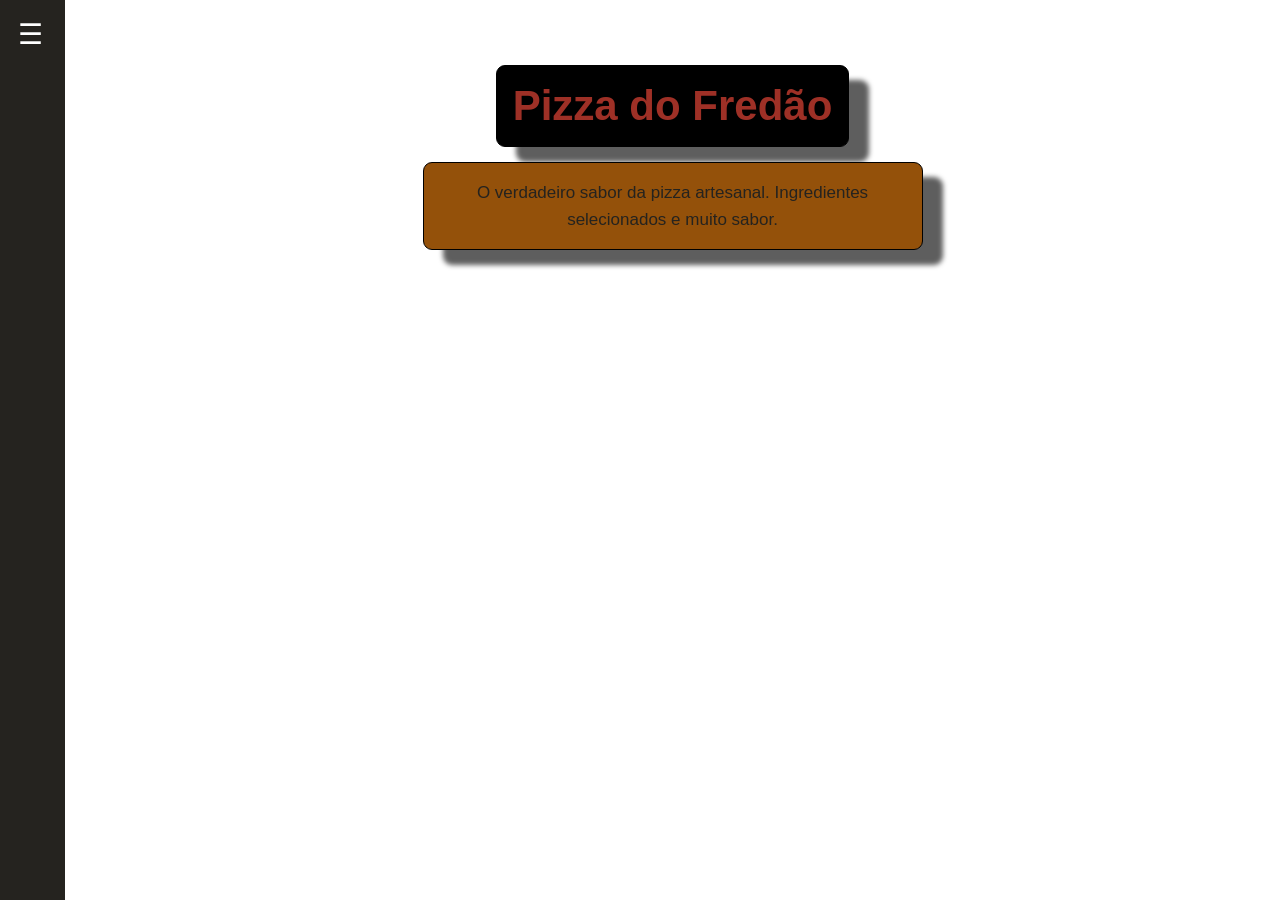
<file: super-mercado-mura-main/MerceariaProz-main/index.html>
<body>

    <!-- Menu lateral -->
    <aside class="menu-lateral">

        <div class="menu-icone">
            ☰
        </div>

        <div class="menu-opcoes">
            <a href="cadastro.html">
                Gerenciamento
            </a>
        </div>

    </aside>


    <!-- Conteúdo principal -->
    <main class="pagina-principal">

        <!-- Apresentação -->
        <section class="apresentacao">

            <h1>Pizza do Fredão</h1>

            <p  class="descricao-pizzaria">
                O verdadeiro sabor da pizza artesanal.
                Ingredientes selecionados e muito sabor.
            </p>

        </section>


        <!-- Produtos -->
        <section class="produtos">

            <div id="lista-produtos" class="lista-produtos">

                <!-- Produtos inseridos pelo JavaScript -->

            </div>

        </section>
      
        <aside class="menu-lateral">

    <div class="menu-icone">
        ☰
    </div>

    <div class="menu-opcoes">

        <a href="admin.html">
            Gerenciamento
        </a>

    </div>

</aside>
    </main>

    <link rel="stylesheet" href="style-index.css">
    <script src="assets/js/scriptIndex.js"></script>

</body>
</file>
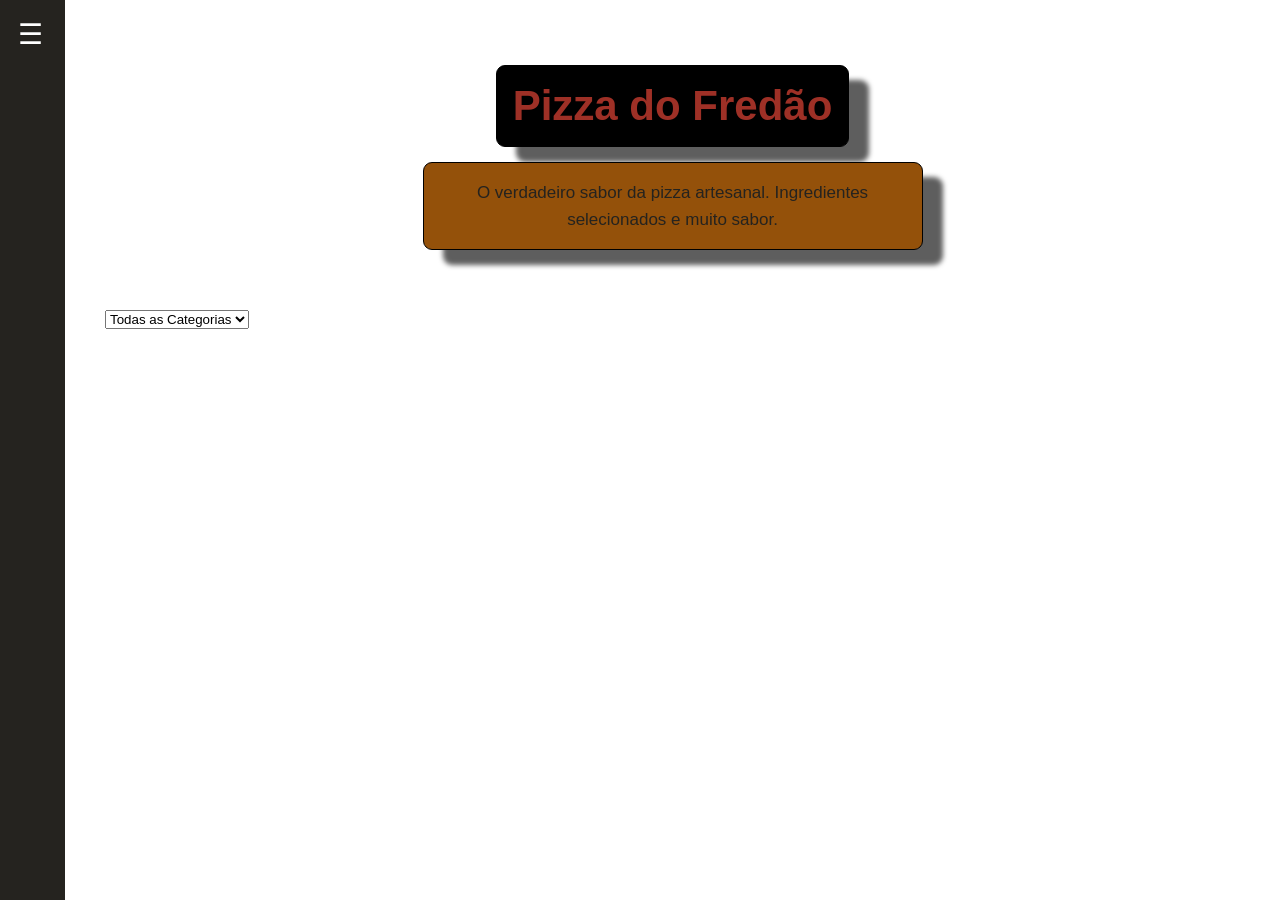
<file: fred-pizza-main/fred-pizza-main/super-mercado-mura-main/MerceariaProz-main/index.html>
<body>

    <!-- Menu lateral -->
    <aside class="menu-lateral">

        <div class="menu-icone">
            ☰
        </div>

        <div class="menu-opcoes">
            <a href="cadastro.html">
                Gerenciamento
            </a>
        </div>

    </aside>


    <!-- Conteúdo principal -->
    <main class="pagina-principal">

        <!-- Apresentação -->
        <section class="apresentacao">

            <h1>Pizza do Fredão</h1>

            <p  class="descricao-pizzaria">
                O verdadeiro sabor da pizza artesanal.
                Ingredientes selecionados e muito sabor.
            </p>

        </section>


        <!-- Produtos -->
        <section class="produtos">
      <div>
        <section class="produtos">
         <label for="filtroCategoria"></label>
         <select id="filtroCategoria">
           <option value="Todas">Todas as Categorias</option>
         </select>
        </div>
            <div id="lista-produtos" class="lista-produtos">

                <!-- Produtos inseridos pelo JavaScript -->

            </div>

        </section>
      
        <aside class="menu-lateral">

    <div class="menu-icone">
        ☰
    </div>

    <div class="menu-opcoes">

        <a href="admin.html">
            Gerenciamento
        </a>

    </div>

</aside>
    </main>

    <link rel="stylesheet" href="style-index.css">
    <script src="assets/js/scriptIndex.js"></script>

</body>
</file>
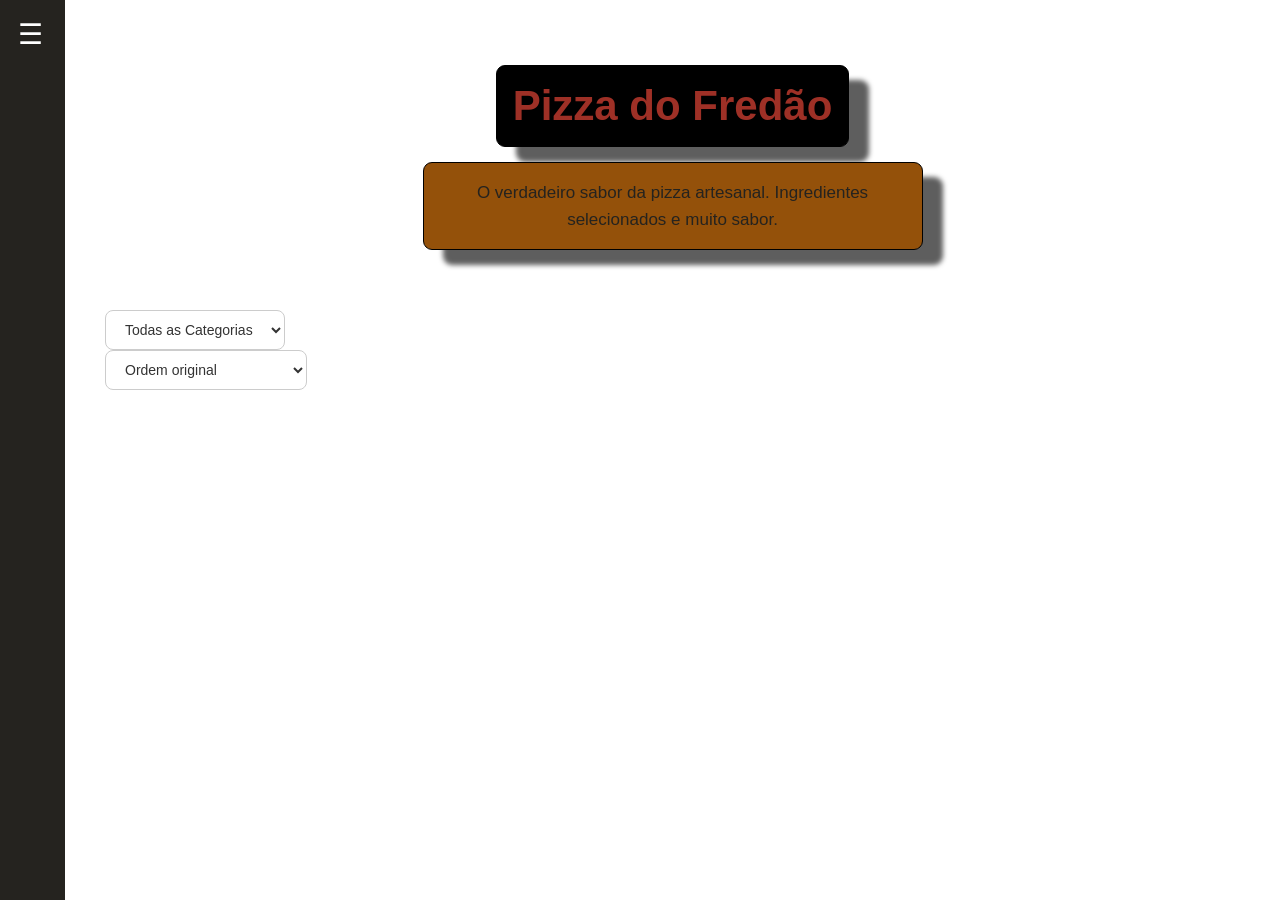
<file: fred-pizza-main/fred-pizza-main/fred-pizza-main/super-mercado-mura-main/MerceariaProz-main/index.html>
<body>

    <!-- Menu lateral -->
    <aside class="menu-lateral">

        <div class="menu-icone">
            ☰
        </div>

        <div class="menu-opcoes">
            <a href="cadastro.html">
                Gerenciamento
            </a>
        </div>

    </aside>


    <!-- Conteúdo principal -->
    <main class="pagina-principal">

        <!-- Apresentação -->
        <section class="apresentacao">

            <h1>Pizza do Fredão</h1>

            <p  class="descricao-pizzaria">
                O verdadeiro sabor da pizza artesanal.
                Ingredientes selecionados e muito sabor.
            </p>

        </section>


        <!-- Produtos -->
        <section class="produtos">
      <div>
        <section class="produtos">
         <label for="filtroCategoria"></label>
         <select id="filtroCategoria">
           <option value="Todas">Todas as Categorias</option>
         </select>
        </div>

<select id="ordenarPreco">
    <option value="original">Ordem original</option>
    <option value="menor">Menor para maior preço</option>
    <option value="maior">Maior para menor preço</option>
</select>

            <div id="lista-produtos" class="lista-produtos">

                <!-- Produtos inseridos pelo JavaScript -->

            </div>

        </section>
      
        <aside class="menu-lateral">

    <div class="menu-icone">
        ☰
    </div>

    <div class="menu-opcoes">

        <a href="admin.html">
            Gerenciamento
        </a>

    </div>

</aside>
    </main>

    <link rel="stylesheet" href="style-index.css">
    <script src="assets/js/scriptIndex.js"></script>

</body>
</file>
<file: super-mercado-mura-main/MerceariaProz-main/style-index.css>
/* ===== CONFIGURAÇÃO GERAL ===== */

* {
    margin: 0;
    padding: 0;
    box-sizing: border-box;
}

body {
   font-family: "Poppins", sans-serif;
  font-weight: 100;
  font-style: normal;
    background-image: url('https://i.pinimg.com/originals/e3/82/d0/e382d08fd1a11c616138719a42d04b82.jpg');
    color: #25231F;
      background-size: cover;
}


/* ===== MENU LATERAL ===== */

.menu-lateral {
    position: fixed;
    left: 0;
    top: 0;

    width: 65px;
    height: 100vh;

    background-color: #25231F;

    display: flex;
    flex-direction: column;

    overflow: hidden;

    transition: width 0.3s ease;
    z-index: 100;
}

/* Expandir menu */

.menu-lateral:hover {
    width: 220px;
}

/* Ícone do menu */

.menu-icone {
    color: white;
    font-size: 28px;
    padding: 18px;
    min-width: 65px;
    cursor: pointer;
}

/* Opções do menu */

.menu-opcoes {
    display: flex;
    flex-direction: column;

    padding: 15px;
    gap: 15px;

    opacity: 0;
    transition: opacity 0.3s ease;
}

.menu-lateral:hover .menu-opcoes {
    opacity: 1;
}

/* Links */

.menu-opcoes a {
    display: block;

    background-color: #9E3026;
    color: white;

    padding: 12px;
    border-radius: 6px;

    text-decoration: none;
    text-align: center;
    white-space: nowrap;
}

.menu-opcoes a:hover {
    background-color: #76231C;
}


/* ===== CONTEÚDO PRINCIPAL ===== */

.pagina-principal {
    margin-left: 65px;
    padding: 40px;

    transition: margin-left 0.3s ease;
}

/* Página acompanha a expansão do menu */

.menu-lateral:hover + .pagina-principal {
    margin-left: 220px;
}


/* ===== APRESENTAÇÃO ===== */

.apresentacao {
    display: flex;
    flex-direction: column;

    align-items: center;
    text-align: center;

    margin-bottom: 35px;
    padding: 25px;
}
h1 {
      display: flex;
    flex-direction: column;

    gap: 8px;

    padding: 16px;

    background-color: rgb(0, 0, 0);
    border: 1px solid #000000;
    border-radius: 9px;
      box-shadow: 20px 15px 5px rgba(0, 0, 0, 0.632);
    min-height: 10px;
}

.descricao-pizzaria {
    display: flex;
    flex-direction: column;

    gap: 8px;

    padding: 16px;

    background-color: rgb(148, 81, 10);
    border: 1px solid #000000;
    border-radius: 9px;
      box-shadow: 20px 15px 5px rgba(0, 0, 0, 0.632);
    min-height: 10px;

}
.apresentacao h1 {
    font-size: 42px;
    margin-bottom: 15px;
    color: #9E3026;
}

.apresentacao p {
    font-size: 17px;
    max-width: 500px;
    line-height: 1.6;
}


/* ===== LISTA DE PRODUTOS ===== */

.lista-produtos {
    display: grid;

    grid-template-columns: repeat(3, minmax(0, 260px));

    justify-content: center;
    gap: 20px;

    padding: 15px;
    max-width: 950px;
    margin: 0 auto;
}


/* ===== CARDS ===== */

.lista-produtos article {
    display: flex;
    flex-direction: column;

    gap: 8px;

    padding: 16px;

    background-color: rgb(130, 128, 128);
    border: 1px solid #D8CBB9;
    border-radius: 10px;
    box-shadow: 20px 25px 5px rgba(0, 0, 0, 0.632);
    
    min-height: 120px;

    transition: transform 0.3s ease;
}

/* Efeito ao passar o mouse */

.lista-produtos article:hover {
    transform: scale(0.95);
}

.lista-produtos article h3 {
    font-size: 17px;
}

.lista-produtos article p {
    font-size: 14px;
}


/* ===== RESPONSIVIDADE ===== */

@media (max-width: 900px) {

    .lista-produtos {
        grid-template-columns: repeat(2, minmax(0, 260px));
    }

}

@media (max-width: 600px) {

    .pagina-principal {
        padding: 20px;
    }

    .apresentacao {
        padding: 15px;
    }

    .apresentacao h1 {
        font-size: 30px;
    }

    .lista-produtos {
        grid-template-columns: minmax(0, 280px);
    }

    /* Mantém o menu compacto em telas pequenas */

    .menu-lateral:hover + .pagina-principal {
        margin-left: 65px;
    }

}
</file>
<file: fred-pizza-main/fred-pizza-main/super-mercado-mura-main/MerceariaProz-main/style-index.css>
/* ===== CONFIGURAÇÃO GERAL ===== */

* {
    margin: 0;
    padding: 0;
    box-sizing: border-box;
}

body {
   font-family: "Poppins", sans-serif;
  font-weight: 100;
  font-style: normal;
    background-image: url('https://i.pinimg.com/originals/e3/82/d0/e382d08fd1a11c616138719a42d04b82.jpg');
    color: #25231F;
      background-size: cover;
}


/* ===== MENU LATERAL ===== */

.menu-lateral {
    position: fixed;
    left: 0;
    top: 0;

    width: 65px;
    height: 100vh;

    background-color: #25231F;

    display: flex;
    flex-direction: column;

    overflow: hidden;

    transition: width 0.3s ease;
    z-index: 100;
}

/* Expandir menu */

.menu-lateral:hover {
    width: 220px;
}

/* Ícone do menu */

.menu-icone {
    color: white;
    font-size: 28px;
    padding: 18px;
    min-width: 65px;
    cursor: pointer;
}

/* Opções do menu */

.menu-opcoes {
    display: flex;
    flex-direction: column;

    padding: 15px;
    gap: 15px;

    opacity: 0;
    transition: opacity 0.3s ease;
}

.menu-lateral:hover .menu-opcoes {
    opacity: 1;
}

/* Links */

.menu-opcoes a {
    display: block;

    background-color: #9E3026;
    color: white;

    padding: 12px;
    border-radius: 6px;

    text-decoration: none;
    text-align: center;
    white-space: nowrap;
}

.menu-opcoes a:hover {
    background-color: #76231C;
}


/* ===== CONTEÚDO PRINCIPAL ===== */

.pagina-principal {
    margin-left: 65px;
    padding: 40px;

    transition: margin-left 0.3s ease;
}

/* Página acompanha a expansão do menu */

.menu-lateral:hover + .pagina-principal {
    margin-left: 220px;
}


/* ===== APRESENTAÇÃO ===== */

.apresentacao {
    display: flex;
    flex-direction: column;

    align-items: center;
    text-align: center;

    margin-bottom: 35px;
    padding: 25px;
}
h1 {
      display: flex;
    flex-direction: column;

    gap: 8px;

    padding: 16px;

    background-color: rgb(0, 0, 0);
    border: 1px solid #000000;
    border-radius: 9px;
      box-shadow: 20px 15px 5px rgba(0, 0, 0, 0.632);
    min-height: 10px;
}

.descricao-pizzaria {
    display: flex;
    flex-direction: column;

    gap: 8px;

    padding: 16px;

    background-color: rgb(148, 81, 10);
    border: 1px solid #000000;
    border-radius: 9px;
      box-shadow: 20px 15px 5px rgba(0, 0, 0, 0.632);
    min-height: 10px;

}
.apresentacao h1 {
    font-size: 42px;
    margin-bottom: 15px;
    color: #9E3026;
}

.apresentacao p {
    font-size: 17px;
    max-width: 500px;
    line-height: 1.6;
}


/* ===== LISTA DE PRODUTOS ===== */

.lista-produtos {
    display: grid;

    grid-template-columns: repeat(3, minmax(0, 260px));

    justify-content: center;
    gap: 20px;

    padding: 15px;
    max-width: 950px;
    margin: 0 auto;
}


/* ===== CARDS ===== */

.lista-produtos article {
    display: flex;
    flex-direction: column;

    gap: 8px;

    padding: 16px;

    background-color: rgb(130, 128, 128);
    border: 1px solid #D8CBB9;
    border-radius: 10px;
    box-shadow: 20px 25px 5px rgba(0, 0, 0, 0.632);
    
    min-height: 120px;

    transition: transform 0.3s ease;
}

/* Efeito ao passar o mouse */

.lista-produtos article:hover {
    transform: scale(0.95);
}

.lista-produtos article h3 {
    font-size: 17px;
}

.lista-produtos article p {
    font-size: 14px;
}


/* ===== RESPONSIVIDADE ===== */

@media (max-width: 900px) {

    .lista-produtos {
        grid-template-columns: repeat(2, minmax(0, 260px));
    }

}

@media (max-width: 600px) {

    .pagina-principal {
        padding: 20px;
    }

    .apresentacao {
        padding: 15px;
    }

    .apresentacao h1 {
        font-size: 30px;
    }

    .lista-produtos {
        grid-template-columns: minmax(0, 280px);
    }

    /* Mantém o menu compacto em telas pequenas */

    .menu-lateral:hover + .pagina-principal {
        margin-left: 65px;
    }

}
</file>
<file: fred-pizza-main/fred-pizza-main/fred-pizza-main/super-mercado-mura-main/MerceariaProz-main/style-index.css>
/* ===== CONFIGURAÇÃO GERAL ===== */

* {
    margin: 0;
    padding: 0;
    box-sizing: border-box;
}

body {
   font-family: "Poppins", sans-serif;
  font-weight: 100;
  font-style: normal;
    background-image: url('https://i.pinimg.com/originals/e3/82/d0/e382d08fd1a11c616138719a42d04b82.jpg');
    color: #25231F;
      background-size: cover;
}


/* ===== MENU LATERAL ===== */

.menu-lateral {
    position: fixed;
    left: 0;
    top: 0;

    width: 65px;
    height: 100vh;

    background-color: #25231F;

    display: flex;
    flex-direction: column;

    overflow: hidden;

    transition: width 0.3s ease;
    z-index: 100;
}

/* Expandir menu */

.menu-lateral:hover {
    width: 220px;
}

/* Ícone do menu */

.menu-icone {
    color: white;
    font-size: 28px;
    padding: 18px;
    min-width: 65px;
    cursor: pointer;
}

/* Opções do menu */

.menu-opcoes {
    display: flex;
    flex-direction: column;

    padding: 15px;
    gap: 15px;

    opacity: 0;
    transition: opacity 0.3s ease;
}

.menu-lateral:hover .menu-opcoes {
    opacity: 1;
}

/* Links */

.menu-opcoes a {
    display: block;

    background-color: #9E3026;
    color: white;

    padding: 12px;
    border-radius: 6px;

    text-decoration: none;
    text-align: center;
    white-space: nowrap;
}

.menu-opcoes a:hover {
    background-color: #76231C;
}


/* ===== CONTEÚDO PRINCIPAL ===== */

.pagina-principal {
    margin-left: 65px;
    padding: 40px;

    transition: margin-left 0.3s ease;
}

/* Página acompanha a expansão do menu */

.menu-lateral:hover + .pagina-principal {
    margin-left: 220px;
}


/* ===== APRESENTAÇÃO ===== */

.apresentacao {
    display: flex;
    flex-direction: column;

    align-items: center;
    text-align: center;

    margin-bottom: 35px;
    padding: 25px;
}
h1 {
      display: flex;
    flex-direction: column;

    gap: 8px;

    padding: 16px;

    background-color: rgb(0, 0, 0);
    border: 1px solid #000000;
    border-radius: 9px;
      box-shadow: 20px 15px 5px rgba(0, 0, 0, 0.632);
    min-height: 10px;
}

.descricao-pizzaria {
    display: flex;
    flex-direction: column;

    gap: 8px;

    padding: 16px;

    background-color: rgb(148, 81, 10);
    border: 1px solid #000000;
    border-radius: 9px;
      box-shadow: 20px 15px 5px rgba(0, 0, 0, 0.632);
    min-height: 10px;

}
.apresentacao h1 {
    font-size: 42px;
    margin-bottom: 15px;
    color: #9E3026;
}

.apresentacao p {
    font-size: 17px;
    max-width: 500px;
    line-height: 1.6;
}


/* ===== LISTA DE PRODUTOS ===== */

.lista-produtos {
    display: grid;

    grid-template-columns: repeat(3, minmax(0, 260px));

    justify-content: center;
    gap: 20px;

    padding: 15px;
    max-width: 950px;
    margin: 0 auto;
}


/* ===== CARDS ===== */

.lista-produtos article {
    display: flex;
    flex-direction: column;

    gap: 8px;

    padding: 16px;

    background-color: rgb(130, 128, 128);
    border: 1px solid #D8CBB9;
    border-radius: 10px;
    box-shadow: 20px 25px 5px rgba(0, 0, 0, 0.632);
    
    min-height: 120px;

    transition: transform 0.3s ease;
}

/* Efeito ao passar o mouse */

.lista-produtos article:hover {
    transform: scale(0.95);
}

.lista-produtos article h3 {
    font-size: 17px;
}

.lista-produtos article p {
    font-size: 14px;
}


/* ===== RESPONSIVIDADE ===== */

@media (max-width: 900px) {

    .lista-produtos {
        grid-template-columns: repeat(2, minmax(0, 260px));
    }

}

@media (max-width: 600px) {

    .pagina-principal {
        padding: 20px;
    }

    .apresentacao {
        padding: 15px;
    }

    .apresentacao h1 {
        font-size: 30px;
    }

    .lista-produtos {
        grid-template-columns: minmax(0, 280px);
    }

    /* Mantém o menu compacto em telas pequenas */

    .menu-lateral:hover + .pagina-principal {
        margin-left: 65px;
    }

}

/* Container dos filtros */
.container-filtros {
    display: flex;
    align-items: center;
    gap: 15px;
    margin: 15px 0;
}

/* Filtros e ordenação */
#filtroCategoria,
#ordenarPreco {
    padding: 10px 15px;
    border: 1px solid #ccc;
    border-radius: 8px;
    background-color: #fff;
    color: #333;
    font-size: 14px;
    cursor: pointer;
    outline: none;
    transition: 0.3s;
}

/* Efeito ao passar o mouse */
#filtroCategoria:hover,
#ordenarPreco:hover {
    border-color: #e67e22;
}

/* Efeito ao selecionar */
#filtroCategoria:focus,
#ordenarPreco:focus {
    border-color: #e67e22;
    box-shadow: 0 0 5px rgba(230, 126, 34, 0.3);
}
</file>
